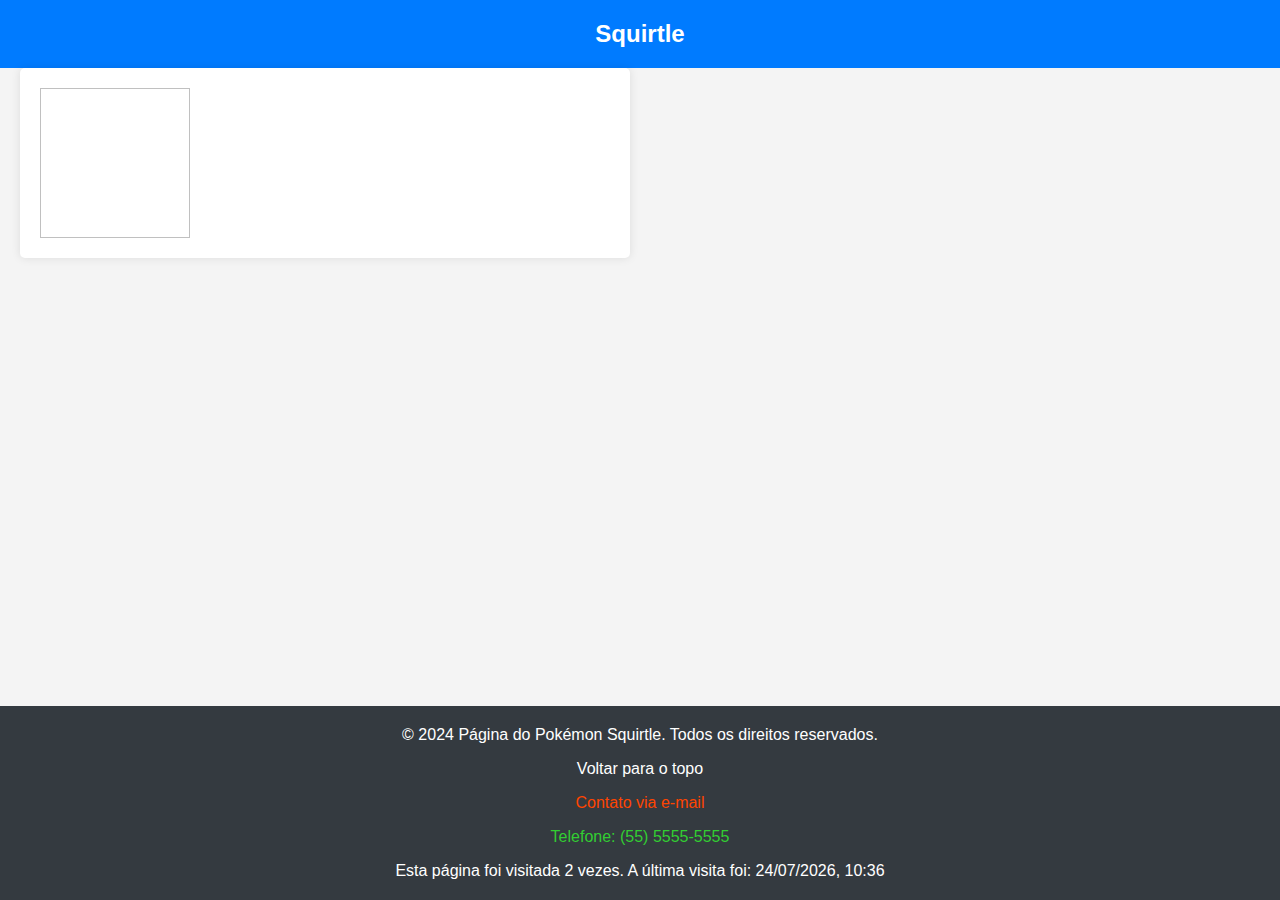
<file: pages/pokemon/index.html>
<!DOCTYPE html>
<html lang="pt-br">

<head>
    <meta charset="UTF-8" />
    <meta name="viewport" content="width=device-width, initial-scale=1" />
    <title>Página do Pokémon Squirtle</title>

    <link rel="stylesheet" href="../../styles.css" />
    <link rel="stylesheet" href="./styles.css" />
</head>

<body>
    <header id="header">
        <a href="../../index.html">
            <h1>Squirtle</h1>
        </a>
    </header>

    <main>
        <section id="info-pokemon" aria-labelledby="info-pokemon-label">
            <img />
        </section>
    </main>

    <footer aria-label="Rodapé">
        <p aria-label="Copyright">
            &copy; 2024 Página do Pokémon Squirtle. Todos os direitos reservados.
        </p>
        <p><a href="#header">Voltar para o topo</a></p>
        <p><a href="mailto:contato@squirtlepage.com">Contato via e-mail</a></p>
        <p><a href="tel:+5555555555">Telefone: (55) 5555-5555</a></p>
    </footer>
    <script src="./index.js"></script>
    <script src="../../footer-counter.js"></script>
</body>

</html>
</file>
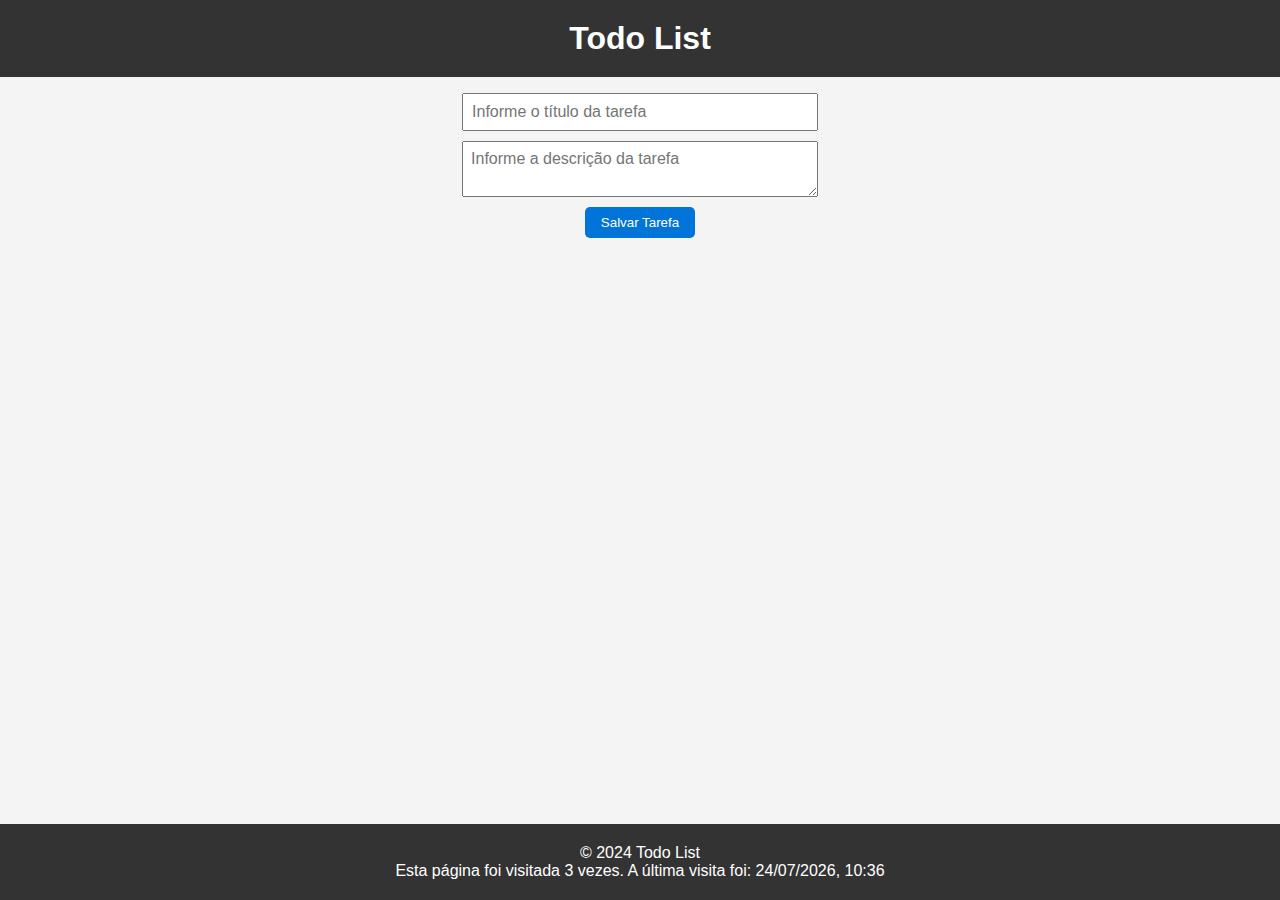
<file: pages/todo/index.html>
<!DOCTYPE html>
<html lang="pt-br">

<head>
    <meta charset="UTF-8" />
    <meta name="viewport" content="width=device-width, initial-scale=1.0" />
    <title>Todo List</title>
    <link rel="stylesheet" href="./styles.css" />
</head>

<body>
    <div class="container">
        <header>
            <h1>Todo List</h1>
        </header>
        <main>
            <dialog>
                <form id="editTaskForm" onsubmit="editTask(event)">
                    <input type="text" name="title" id="title" required placeholder="Informe o título da tarefa" />
                    <textarea id="description" name="description" required
                        placeholder="Informe a descrição da tarefa"></textarea>
                    <div>
                        <button type="submit" onclick="editTask()">Editar Tarefa</button>
                        <button type="button" onclick="closeDialog()">Cancelar</button>
                    </div>
                </form>
            </dialog>

            <!-- Formulário para adicionar tarefas -->
            <form id="taskForm" onsubmit="addTask(event)">
                <input type="text" name="title" id="title" required placeholder="Informe o título da tarefa" />
                <textarea id="description" name="description" required
                    placeholder="Informe a descrição da tarefa"></textarea>
                <button type="submit">Salvar Tarefa</button>
            </form>

            <!-- Lista de tarefas -->
            <ul id="taskList"></ul>
        </main>
        <footer>&copy; 2024 Todo List</footer>
    </div>

    <script src="./index.js"></script>
    <script src="../../footer-counter.js"></script>
</body>

</html>
</file>
<file: pages/pokemon/styles.css>
section img {
    width: 150px;
    height: 150px;

    cursor: pointer;
}
</file>
<file: styles.css>
/* Reset de estilos para garantir consistência em diferentes navegadores */
body,
h1,
h2,
p,
ul,
ol,
li,
figure,
table,
th,
td {
    margin: 0;
    padding: 0;
}

* {
    box-sizing: border-box;
}

/* Estilos gerais */

body {
    font-family: 'Arial', sans-serif;
    color: #333;
    background-color: #f4f4f4;
    height: 100vh;
    display: flex;
    flex-direction: column;
}

main {
    display: grid;
    grid-template-columns: repeat(2, 1fr);
    gap: 20px;
    margin: 0 20px;
}

@media (max-width: 768px) {
    main {
        grid-template-columns: 1fr;
    }
}

main>section {
    padding: 20px;
}

main section,
main article {
    color: black;
    background-color: #fff;
    padding: 20px;
    border-radius: 5px;
    box-shadow: 0 0 10px rgba(0, 0, 0, 0.1);
    margin-bottom: 20px;
    display: flex;
    flex-direction: column;
}

section h1,
section h2,
section h3 {
    margin-bottom: 8px;
}

article h1,
article h2,
article h3 {
    margin-bottom: 10px;
}

p {
    margin-bottom: 16px;
}

ul li {
    list-style-position: inside;
}

/* Header */

header {
    background-color: #007bff;
    color: #fff;
    padding: 20px;
    display: flex;
    justify-content: center;
}

header h1 {
    font-size: 24px;
}

header a {
    text-decoration: none;
    color: white;
}

@media (max-width: 768px) {
    header h1 {
        font-size: 20px;
    }

    h2 {
        font-size: 18px;
    }
}

/* Lista de navegação */

nav ul {
    list-style: none;
    display: flex;
    gap: 20px;
    justify-content: center;
    flex-wrap: wrap;
    background-color: #343a40;
    padding: 10px;
    margin-bottom: 20px;
}

@media (max-width: 768px) {
    nav ul {
        flex-direction: column;
        align-items: center;
    }
}

nav a {
    text-decoration: none;
    color: #fff;
    font-weight: bold;
    transition: color 0.8s;
}

nav a:hover {
    color: #ffc107;
}

/* Seções */

#info-squirtle img {
    width: 150px;
    height: 150px;
    align-self: center;
}

#info-squirtle div {
    display: flex;
    justify-content: space-evenly;
    flex-wrap: wrap;
}

#info-squirtle img,
#evolucao img {
    transition: transform 0.3s ease-in-out;
}

#info-squirtle img:hover,
#evolucao img:hover {
    transform: scale(1.1);
}

#evolucao a {
    text-decoration: none;
    color: black;
}

#info-squirtle img:nth-of-type(2) {
    padding: 35px;
}

#curiosidades li::marker {
    content: '🔍';
}

#curiosidades ul {
    display: flex;
    flex-direction: column;
    gap: 12px;
}

#evolucao ul {
    display: flex;
    justify-content: space-around;
    flex-wrap: wrap;
    list-style: none;
}

@media (max-width: 768px) {
    #evolucao ul {
        flex-direction: column;
        align-items: center;
    }
}

#evolucao img {
    height: 150px;
    width: 150px;
}

#evolucao figcaption {
    font-weight: 600;
    font-size: 20px;
    text-align: center;
    margin-top: 16px;
}

@media (max-width: 768px) {
    #evolucao figcaption {
        font-size: 16px;
    }
}

article {
    background-color: #ffc107;
    color: #fff;
}

/* Links */

#recursos a,
footer a {
    transition: opacity 0.3s ease-in-out;
}

a[target='_blank'] {
    color: #4592c4;
    font-weight: bold;
}

a[target='_blank']:hover {
    opacity: 0.8;
}

/* Footer */

footer {
    background-color: #343a40;
    color: #fff;
    padding: 20px;
    bottom: 0;
    display: flex;
    flex-direction: column;
    align-items: center;
    gap: 16px;
    margin-top: auto;
}

footer p {
    margin-bottom: 0;
}

footer a {
    text-decoration: none;
}

footer a[href*='#'] {
    color: white;
}

footer a[href*='mailto'] {
    color: orangered;
}

footer a[href*='tel'] {
    color: limegreen;
}

footer a[href]:hover {
    opacity: 0.8;
}

/* 
@keyframes fadeIn {
  0% {
    opacity: 0;
    transform: translateY(-20px);
  }
  100% {
    opacity: 1;
    transform: translateY(0);
  }
}

main > section,
main > article {
  animation: fadeIn 0.5s ease-in-out forwards;
} */
</file>
<file: pages/todo/styles.css>
/* Reset de estilos para garantir consistência em diferentes navegadores */
body,
h1,
h2,
p,
ul,
ol,
li,
figure,
table,
th,
td {
    margin: 0;
    padding: 0;
}

* {
    box-sizing: border-box;
}

body {
    font-family: 'Arial', sans-serif;
    color: #333;
    background-color: #f4f4f4;
    height: 100vh;
    display: flex;
    flex-direction: column;
}

.container {
    display: grid;
    grid-template-rows: auto 1fr auto;
    min-height: 100vh;
}

header,
footer {
    background-color: #333;
    color: #fff;
    padding: 20px;
    text-align: center;
}

main {
    padding: 1rem;
}

main form {
    display: flex;
    flex-direction: column;
    gap: 10px;
    align-items: center;
    width: 40ch;
    margin: 0 auto;
}

input,
textarea {
    width: 100%;
    padding: 0.5rem;
    font-size: 16px;
}

input,
textarea::placeholder {
    font-family: 'Arial', sans-serif;
}

button {
    background-color: #0074d9;
    color: #fff;
    border: none;
    padding: 0.5rem 1rem;
    border-radius: 5px;
    cursor: pointer;
    transition: 0.3s;
}

button:hover {
    opacity: 0.8;
    transform: scale(1.05);
}

button:active {
    opacity: 0.4;
}

ul {
    list-style: none;
    padding: 0;
    max-width: 80ch;
    margin: 0 auto;
}

li {
    margin: 0.5rem 0;
    padding: 20px;
    border: solid 1px #ccc;
    display: flex;
    flex-direction: row;
    width: 100%;
    background-color: #ffffff;
    border-radius: 10px;
    border: none;
    box-shadow: 0px 0px 10px rgba(0, 0, 0, 0.2);
    position: relative;
}

li div {
    display: flex;
    flex-direction: column;
    gap: 10px;
}

li p {
    white-space: pre-wrap;
    margin-top: 10px;
}

li button {
    background-color: #676767;
    border: none;
    padding: 0.5rem 1rem;
    cursor: pointer;
    margin: auto;
    border-radius: 5px;
    width: 28px;
    height: 28px;
    display: flex;
    align-items: center;
    justify-content: center;
}

.editButton {
    position: absolute;
    left: 85%;
}

.removeButton {
    position: absolute;
    left: 91%;
}

dialog {
    border-radius: 5px;
}
</file>
